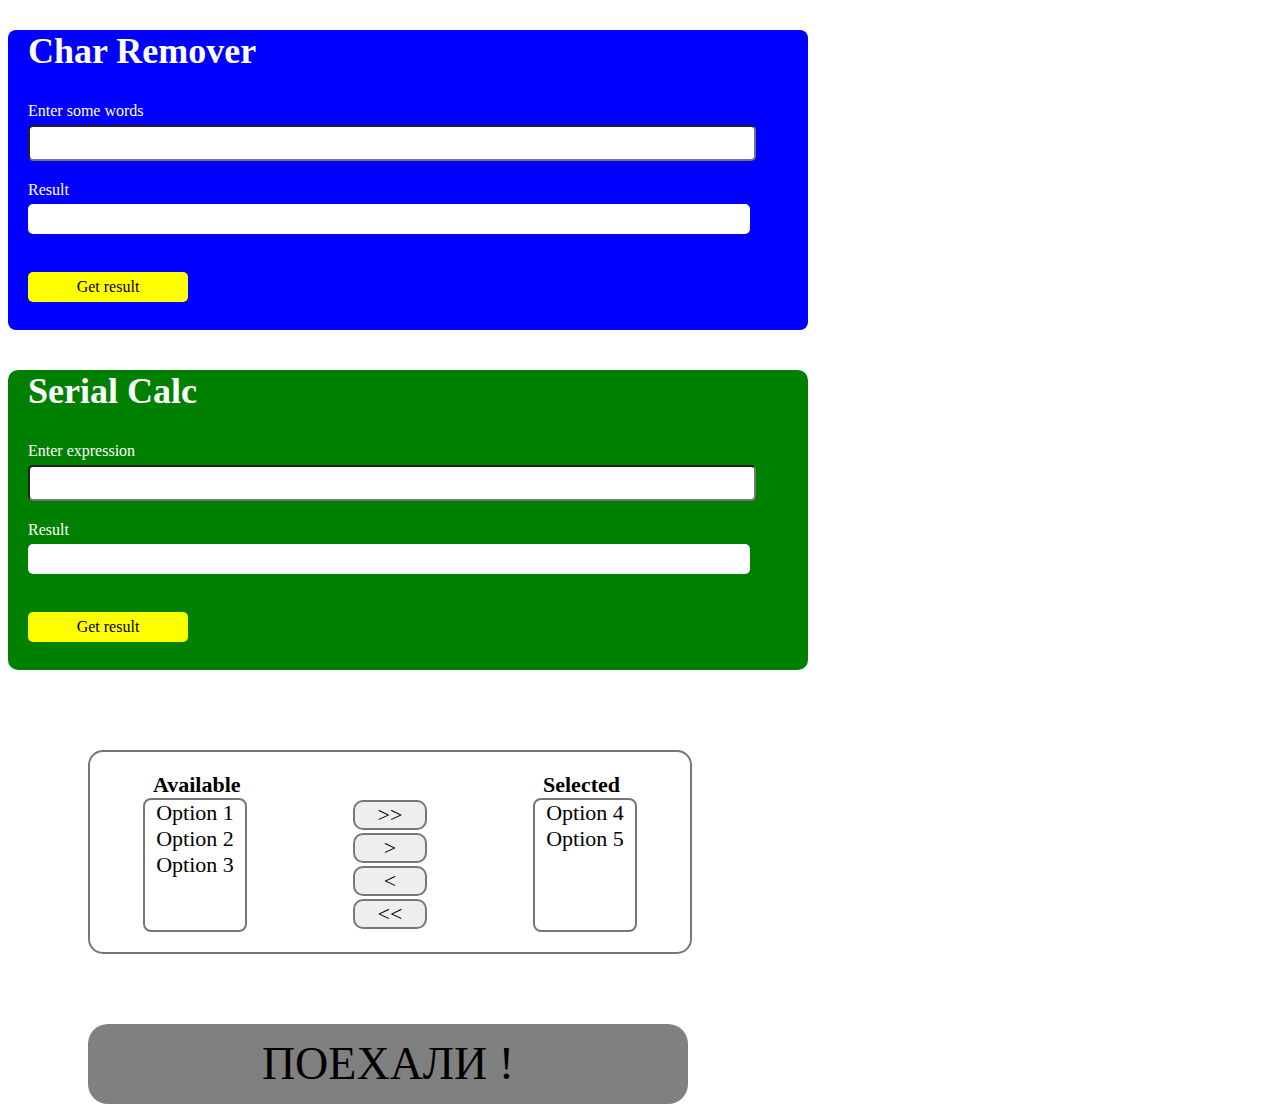
<file: index.html>
<!DOCTYPE html>
<html lang="ru">
  <head>
    <meta charset="utf-8">
		<link href="style.css" rel="stylesheet">
  <title>JS Test</title>
  </head>
  <body>

    <section class="char-remover">
      <h2>Char Remover</h2>
      <label> Enter some words <br>
        <input type="text" class="input-words words"></input>
      </label>
      <label> Result <br>
        <div class="result-words words"></div><br>
      </label>
      <div class="result">Get result</div>
    </section>


    <section class="math-calculator">
      <h2>Serial Calc</h2>
      <label> Enter expression <br>
        <input type="text" class="input-math words"></input>
      </label>
      <label> Result <br>
        <div class="result-math words"></div><br>
      </label>
      <div class="result">Get result</div>
    </section>

    <section class="butterfly-control">
        <div class="left-unit">
          <b>Available</b>
          <div class="left-items items">
            <div class="block">Option 1</div>
            <div class="block">Option 2</div>
            <div class="block">Option 3</div>

          </div>
        </div>
        <div class="center-unit">
          <div class="all-to-right btn">>></div>
          <div class="to-right btn">></div>
          <div class="to-left btn"><</div>
          <div class="all-to-left btn"><<</div>
        </div>
        <div class="right-unit">
          <b>Selected</b>
          <div class="right-items items">
            <div class="block">Option 4</div>
            <div class="block">Option 5</div>
          </div>
        </div>
        <div class="alert">
          <b>Пожалуйста выделите элемент который хотите перенести</b>
        </div>
    </section>
    <section class="slider">
      <div class="slider-start">Поехали !</div>
    </section>

  </body>
<script type="text/javascript" src="script.js"></script>
</html>
</file>
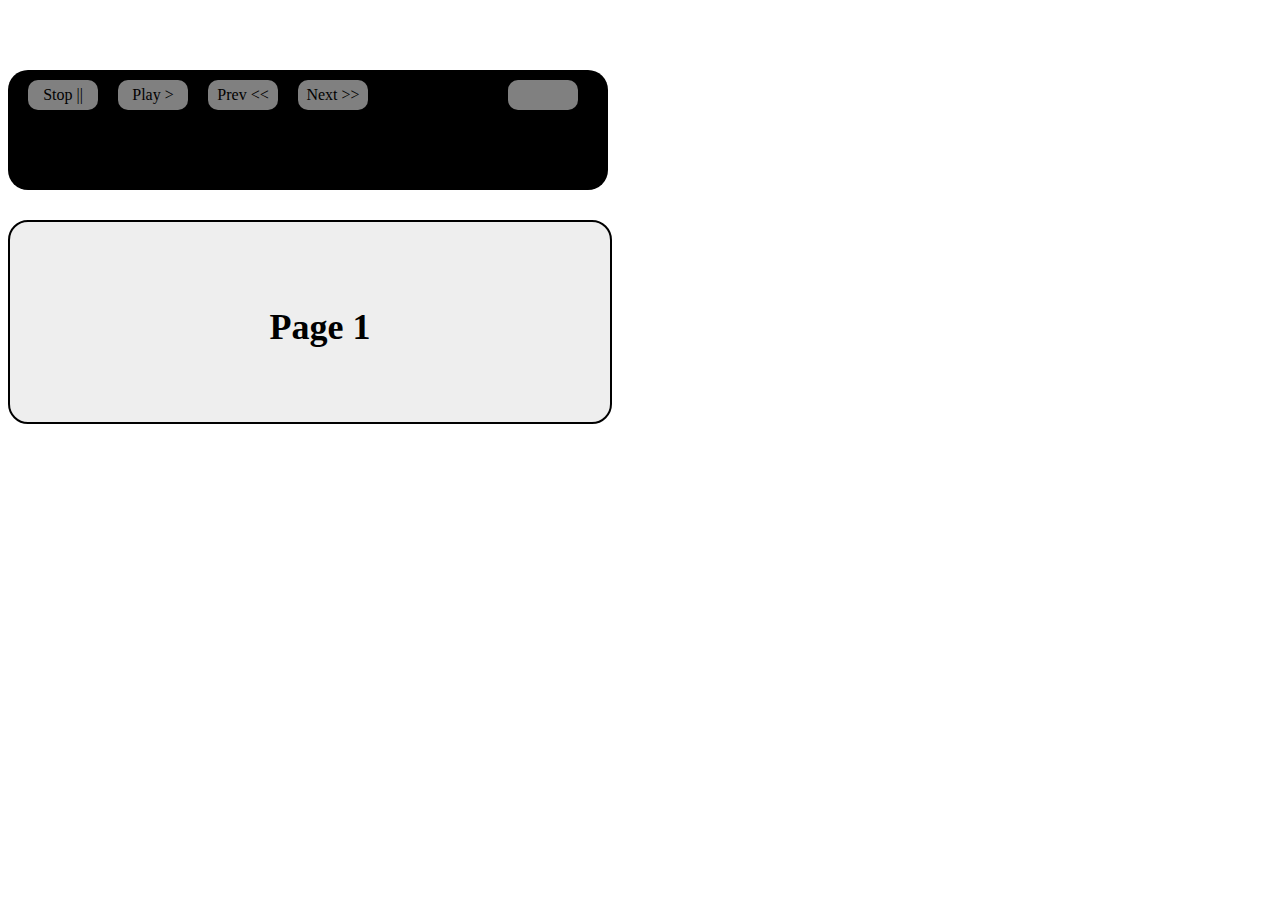
<file: index1.html>
<!DOCTYPE html>
<html lang="ru">
  <head>
    <meta charset="utf-8">
		<link href="style.css" rel="stylesheet">
  <title>JS Test</title>
  </head>
  <body>
    <section class="simple-gallery">
      <div class="menu">
        <div class="menu-unit">Stop ||</div>
        <div class="menu-unit">Play ></div>
        <div class="menu-unit">Prev <<</div>
        <div class="menu-unit">Next >></div>
        <div class="counter"></div>
      </div>
      <div class="question">
        <div class="repeat">Повторить</div>
        <div class="end">Закончить</div>
      </div>
    </section>
    <section class="simple-gallery-win">
      <h2>Page 1</h2>
    </section>

  </body>
<script type="text/javascript" src="script2.js"></script>
</html>
</file>
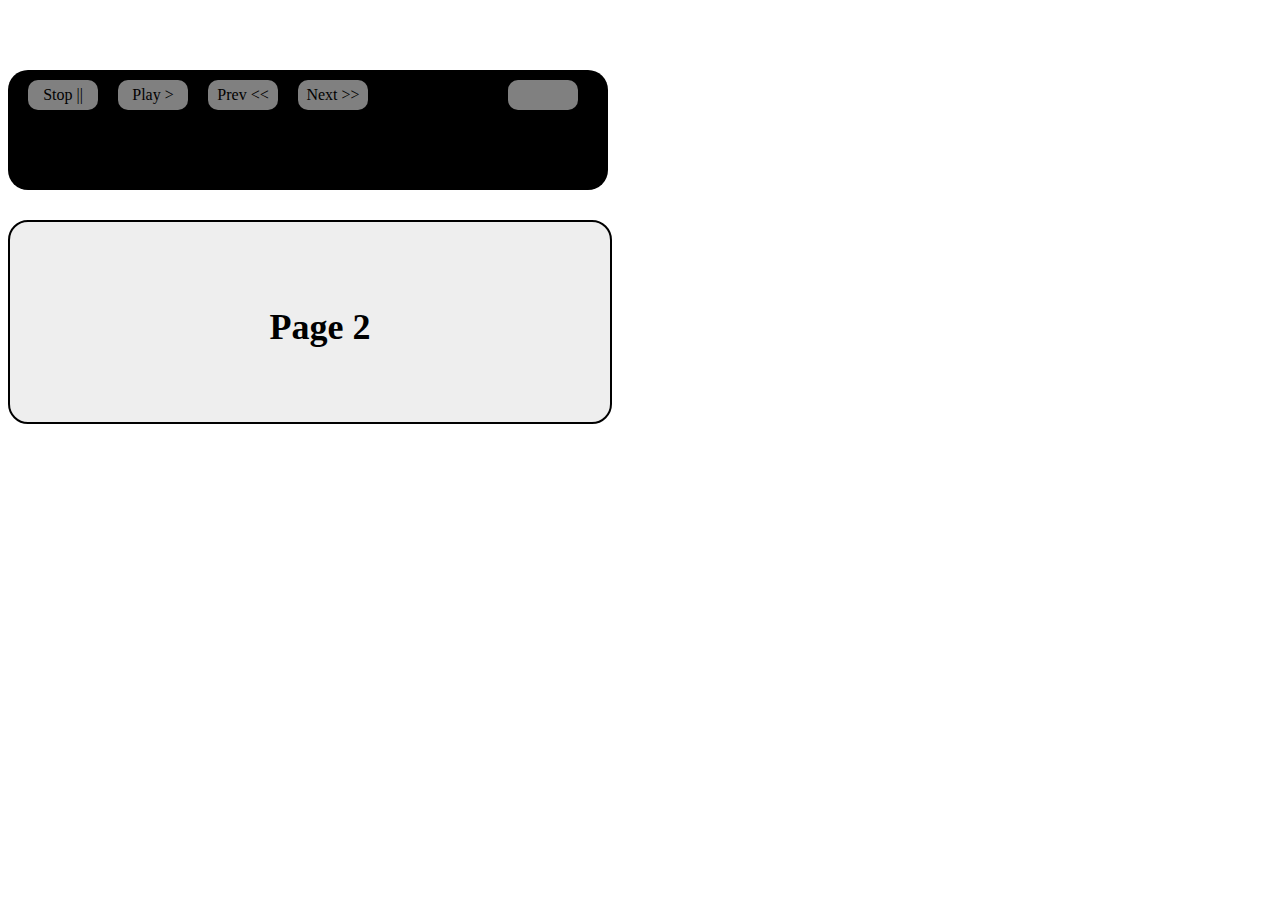
<file: index2.html>
<!DOCTYPE html>
<html lang="ru">
  <head>
    <meta charset="utf-8">
		<link href="style.css" rel="stylesheet">
  <title>JS Test</title>
  </head>
  <body>
    <section class="simple-gallery">
      <div class="menu">
        <div class="menu-unit">Stop ||</div>
        <div class="menu-unit">Play ></div>
        <div class="menu-unit">Prev <<</div>
        <div class="menu-unit">Next >></div>
        <div class="counter"></div>
      </div>
      <div class="question">
        <div class="repeat">Повторить</div>
        <div class="end">Закончить</div>
      </div>
    </section>
    <section class="simple-gallery-win">
      <h2>Page 2</h2>
    </section>

  </body>
<script type="text/javascript" src="script2.js"></script>
</html>
</file>
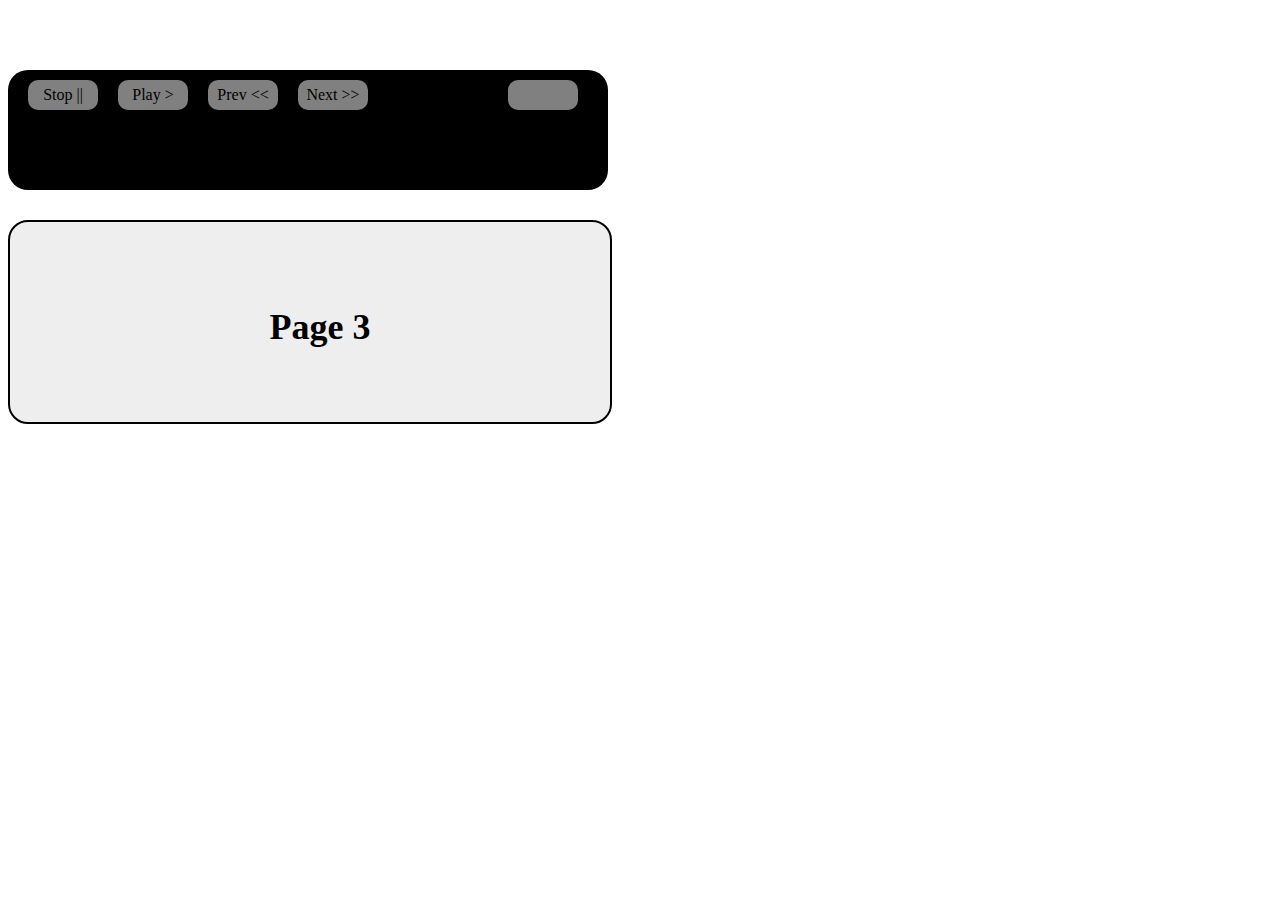
<file: index3.html>
<!DOCTYPE html>
<html lang="ru">
  <head>
    <meta charset="utf-8">
		<link href="style.css" rel="stylesheet">
  <title>JS Test</title>
  </head>
  <body>
    <section class="simple-gallery">
      <div class="menu">
        <div class="menu-unit">Stop ||</div>
        <div class="menu-unit">Play ></div>
        <div class="menu-unit">Prev <<</div>
        <div class="menu-unit">Next >></div>
        <div class="counter"></div>
      </div>
      <div class="question">
        <div class="repeat">Повторить</div>
        <div class="end">Закончить</div>
      </div>
    </section>
    <section class="simple-gallery-win">
      <h2>Page 3</h2>
    </section>

  </body>
<script type="text/javascript" src="script2.js"></script>
</html>
</file>
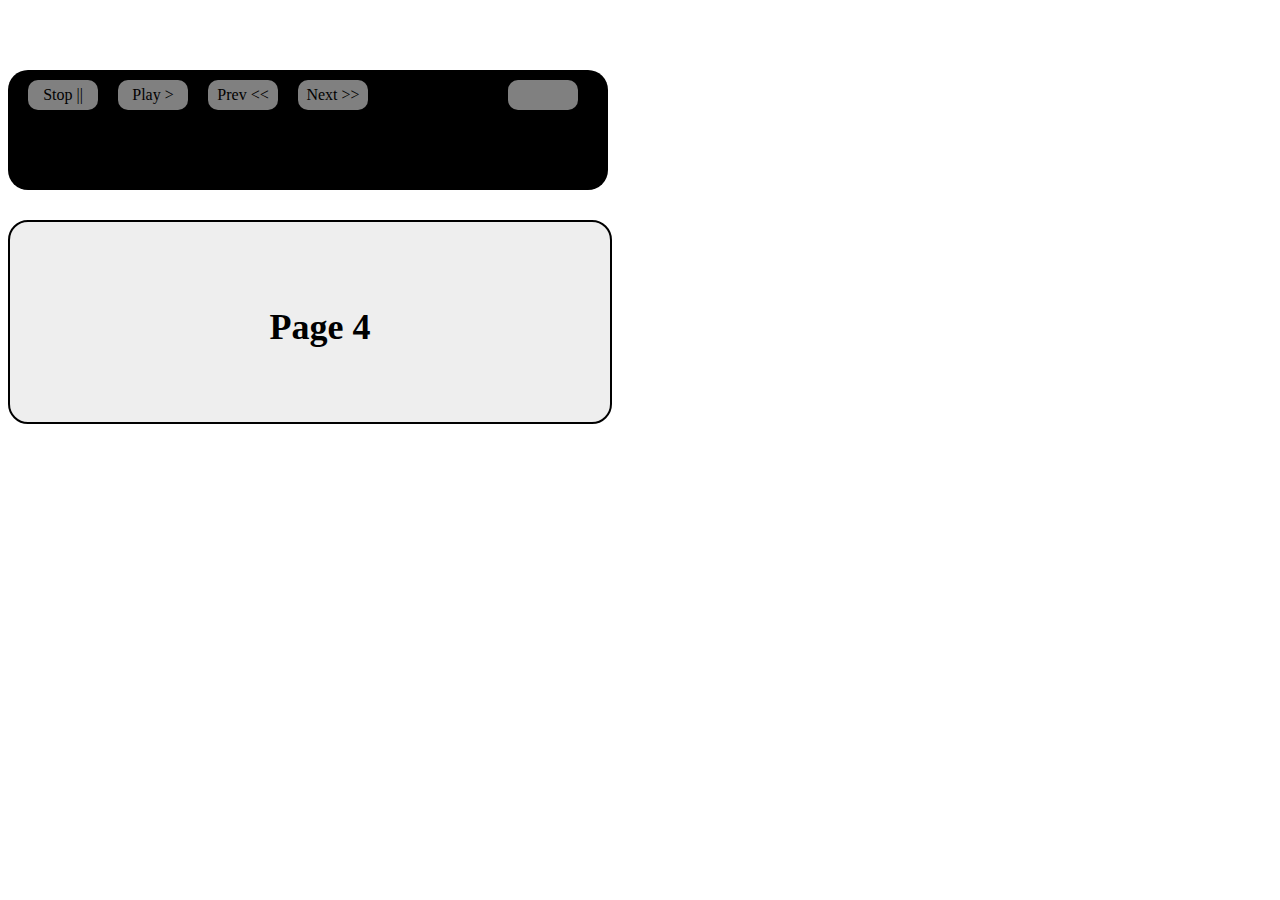
<file: index4.html>
<!DOCTYPE html>
<html lang="ru">
  <head>
    <meta charset="utf-8">
		<link href="style.css" rel="stylesheet">
  <title>JS Test</title>
  </head>
  <body>
    <section class="simple-gallery">
      <div class="menu">
        <div class="menu-unit">Stop ||</div>
        <div class="menu-unit">Play ></div>
        <div class="menu-unit">Prev <<</div>
        <div class="menu-unit">Next >></div>
        <div class="counter"></div>
      </div>
      <div class="question">
        <div class="repeat">Повторить</div>
        <div class="end">Закончить</div>
      </div>
    </section>
    <section class="simple-gallery-win">
      <h2>Page 4</h2>
    </section>

  </body>
<script type="text/javascript" src="script2.js"></script>
</html>
</file>
<file: style.css>
/* char-remover */
.char-remover {
  width: 800px;
  height: 300px;
  background-color: blue;
  color: white;
  border-radius: 8px;
}
h2 {
  font-size: 36px;
  margin-left: 20px;
}
p {
  margin-left: 20px;
}
label {
  margin-left: 20px;
}
.words {
  width: 90%;
  height: 30px;
  font-size: 16px;
  line-height: 30px;
  padding-left: 2px;
  margin: 5px 0 20px 20px;
  background-color: white;
  color: black;
  border-radius: 5px;
}

.result {
  width: 20%;
  height: 30px;
  line-height: 30px;
  background-color: yellow;
  text-align: center;
  margin-left: 20px;
  color: black;
  cursor: pointer;
  border-radius: 5px;
}


.math-calculator {
  margin-top: 40px;
  width: 800px;
  height: 300px;
  background-color: green;
  color: white;
  border-radius: 10px;
}



.butterfly-control {
  margin-left: 80px;
  margin-top: 80px;
  display: flex;
  justify-content: space-around;
  font-size: 22px;
  width: 600px;
  height: 200px;
  border: 2px solid #777777;
  border-radius: 15px;
}
.butterfly-control .center-unit {
  margin-top: 45px;
}
.butterfly-control .left-unit, .right-unit {
  margin-top: 20px;
}
.butterfly-control b {
  margin-left: 10px;
}
.butterfly-control .btn {
  background-color: #eeeeee;
  border: 2px solid #777777;
  border-radius: 10px;
  width: 70px;
  margin-top: 3px;
  text-align: center;
  cursor: pointer;

}
.butterfly-control .items {
  width: 100px;
  height: 130px;
  border: 2px solid #777777;
  border-radius: 8px;
}
.butterfly-control .block {
  cursor: pointer;
  text-align: center;
}
.butterfly-control .moved {
  background-color: #777777;
}
.alert {
  position: absolute;
  margin-top: -50px;
  height: 30px;
  width: 600px;
  line-height: 30px;
  background-color: #999999;
  border: 2px solid black;
  border-radius: 15px;
  display: none;
}


.simple-gallery {
  width: 600px;
  height: 120px;
  background-color: black;
  color: #eeeeee;
  border-radius: 20px;
  margin-top: 70px;
  position: relative;
}
.menu {
  display: flex;
}
.menu div {
  width: 70px;
  height: 30px;
  line-height: 30px;
  margin-left: 20px;
  background-color: gray;
  margin-top: 10px;
  text-align: center;
  border-radius: 10px;
  color: black;
}
.menu-unit {
  cursor: pointer;
}
.counter {
  position: absolute;
  left: 480px;
  border-radius: 10px;
}

.showing {
  display: block;
}
.question {
  position: absolute;
  top: 10px;
  left: 100px;
  background-color: orange;
  width: 400px;
  height: 100px;
  border-radius: 15px;
  color: black;
  font-size: 26px;
  display: flex;
  z-index: -1;
}
.question div{
  margin-top: 35px;
  margin-left: 40px;
  padding-left: 10px;
  width: 32%;
  height: 30%;
  border: 2px solid red;
  border-radius: 10px;
  cursor: pointer;
}
.showing2 {
  z-index: 2
}
.simple-gallery-win {
  width: 600px;
  height: 200px;
  margin-top: 30px;
  background-color: #eeeeee;
  color: #000000;
  font-size: 46px;
  text-align: center;
  line-height: 150px;
  border: solid 2px #000000;
  border-radius: 20px;
}
.slider-start {
  width: 600px;
  height: 80px;
  background-color: gray;
  border-radius: 20px;
  font-size: 46px;
  text-align: center;
  line-height: 80px;
  text-transform: uppercase;
  margin-top: 70px;
  margin-left: 80px;
  cursor: pointer;
}
</file>
